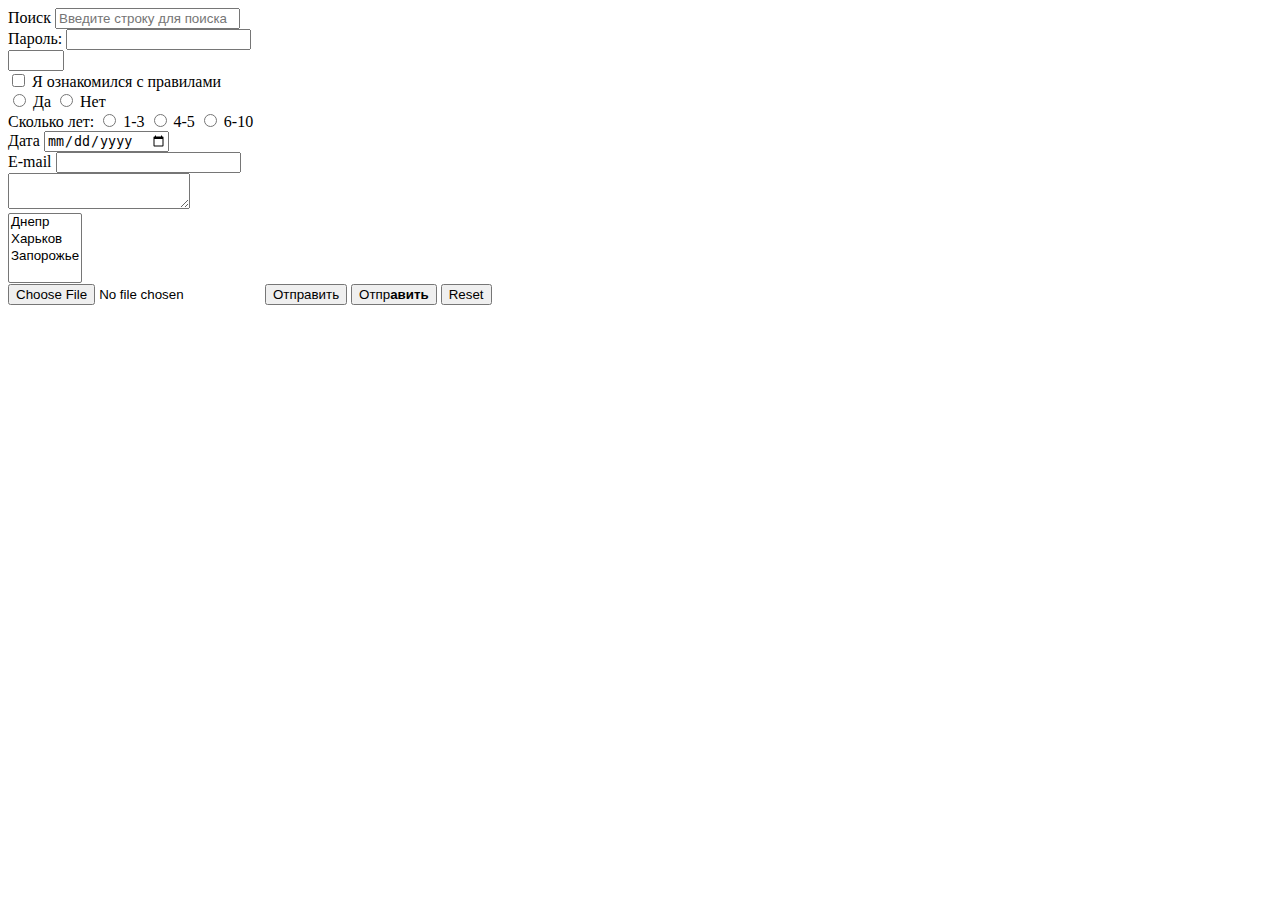
<file: form.html>
<!DOCTYPE html>
<html lang="en">
<head>
    <meta charset="UTF-8">
    <title>Форма</title>
</head>
<body>
    <form action="form new.php" method="post" enctype="multipart/form-data">
        <label for="q">Поиск</label>
        <input id="q" name="q" placeholder="Введите строку для поиска" >
        <br>
        <label for="password">Пароль:</label>
        <input id="password" type="password" name="pass">
        <br>

        <input type="number" min="-4" max="10" step="2">
        <br>

        <input id="check" type="checkbox">
        <label for="check">Я ознакомился с правилами</label>
        <br>

        <input id="radio1" type="radio" name="php" value="да">
        <label for="radio1">Да</label>
        <input id="radio0" type="radio" name="php" value="нет">
        <label for="radio0">Нет</label>
        <br>

        Сколько лет:
        <input type="radio" id="years1" name="years" value="1-3">
        <label for="years1">1-3</label>
        <input type="radio" id="years2" name="years" value="4-5">
        <label for="years2">4-5</label>
        <input type="radio" id="years3" name="years" value="6-10">
        <label for="years3">6-10</label>
        <br>

        <label for="date">Дата</label>
        <input id="date" type="date" name="startDate">
        <br>

        <label for="email">E-mail</label>
        <input id="email" type="email" name="email">
        <br>

        <textarea name="text"></textarea>
        <br>

        <select name="city" multiple>
            <option>Днепр</option>
            <option>Харьков</option>
            <option>Запорожье</option>
        </select>
        <br>
        <input type="file" name="file">


        <input type="submit" value="Отправить">
        <button type="submit">Отпр<b>авить</b></button>

        <input type="reset">


    </form>
</body>
</html>
</file>
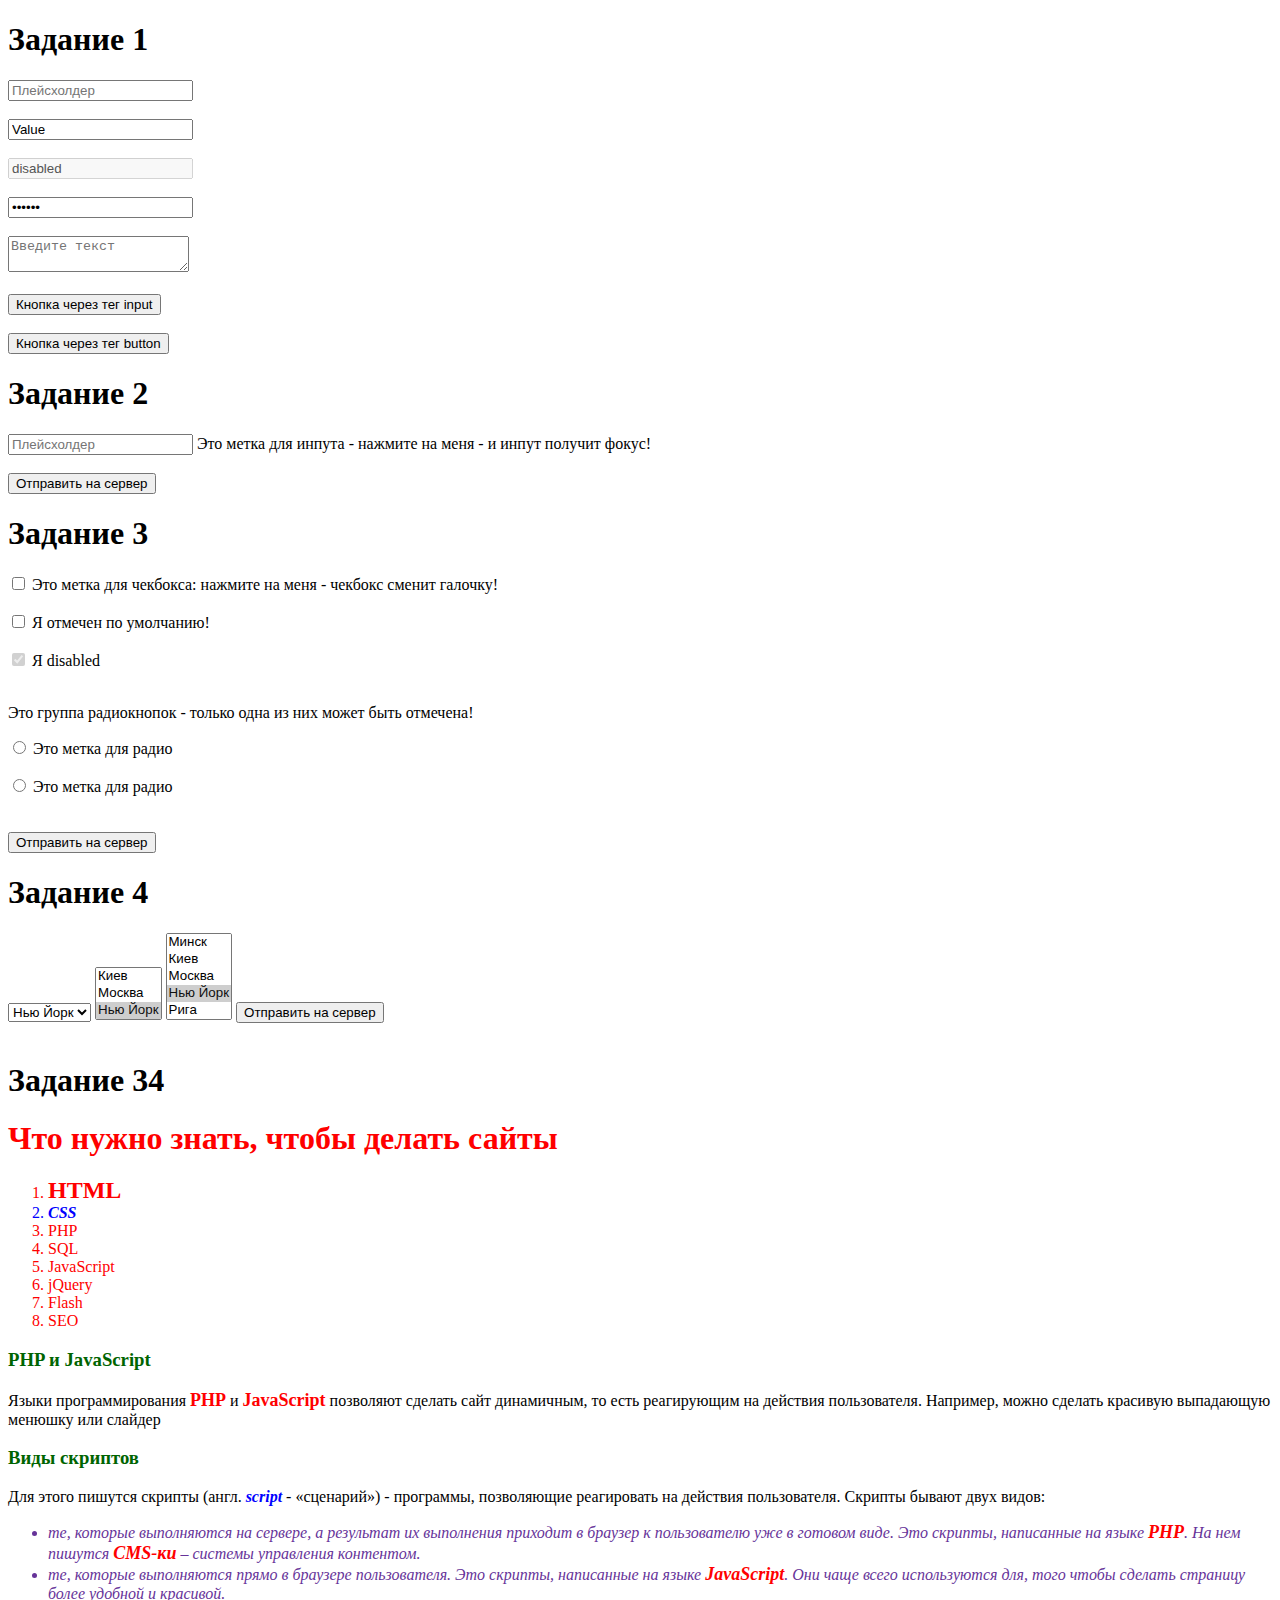
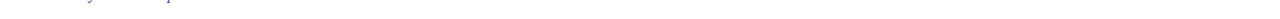
<file: homework_3.html>
<!DOCTYPE html>
<html lang="en">
<head>
    <meta charset="UTF-8">
    <title>Форма</title>
</head>
<body>
<form action="form new.php" method="post" enctype="multipart/form-data">
    <h1>Задание 1</h1>
    <input placeholder="Плейсхолдер">
    <br>
    <br>
    <input value="Value">
    <br>
    <br>
    <input value="disabled" disabled>
    <br>
    <br>
    <input type="password" placeholder="Введите пароль" value="111111">
    <br>
    <br>
    <textarea name="text" placeholder="Введите текст"></textarea>
    <br>
    <br>
    <input type="submit" value="Кнопка через тег input">
    <br>
    <br>
    <button type="submit">Кнопка через тег button</button>
    <br>
    <h1>Задание 2</h1>
    <input id="i" placeholder="Плейсхолдер">
    <label for="i">Это метка для инпута - нажмите на меня - и инпут получит фокус!</label>
    <br>
    <br>
    <input type="submit" value="Отправить на сервер">
    <br>
    <h1>Задание 3</h1>
    <input id="check" type="checkbox">
    <label for="check">Это метка для чекбокса: нажмите на меня - чекбокс сменит галочку!
    </label>
    <br>
    <br>
    <input id="check1" type="checkbox">
    <label for="check1">Я отмечен по умолчанию!</label>
    <br>
    <br>
    <input id="disabled" type="checkbox" checked disabled>
    <label for="disabled">Я disabled</label>
    <br>
    <br>
    <div>
        <p>
            Это группа радиокнопок - только одна из них может быть отмечена!
        </p>
        <input type="radio" id="q1" name="radio1">
        <label for="q1">Это метка для радио</label>
        <br>
        <br>
        <input type="radio" id="q1" name="radio1">
        <label for="q1">Это метка для радио</label>
    </div>
    <br>
    <br>
    <input type="submit" value="Отправить на сервер">
    <br>
    <h1>Задание 4</h1>
    <select>
        <option>Минск</option>
        <option>Киев</option>
        <option>Москва</option>
        <option selected>Нью Йорк</option>
        <option>Рига</option>
        <option>Варшава</option>
        <option>Рим</option>
    </select>
    <select size="3">
        <option>Минск</option>
        <option>Киев</option>
        <option>Москва</option>
        <option selected>Нью Йорк</option>
        <option>Рига</option>
        <option>Варшава</option>
        <option>Рим</option>
    </select>
    <select size="5">
        <option>Минск</option>
        <option>Киев</option>
        <option>Москва</option>
        <option selected>Нью Йорк</option>
        <option>Рига</option>
        <option>Варшава</option>
        <option>Рим</option>
    </select>
    <input type="submit" value="Отправить на сервер">
    <br>
    <br>
    <h1>Задание 34</h1>
    <link rel="stylesheet" href="main.css">
    <h2 style="color:red"><font size="6"> Что нужно знать, чтобы делать сайты</font></h2>
    <ol style="color:red">
        <li><strong><font size="5">HTML</font></strong></li>
        <li style="color:blue"><em><strong>CSS</strong></em></li>
        <li>PHP</li>
        <li>SQL</li>
        <li>JavaScript</li>
        <li>jQuery</li>
        <li>Flash</li>
        <li>SEO</li>
    </ol>
    <h3 style="color:darkgreen"><strong>PHP и JavaScript</strong></h3>
    Языки программирования <strong style="color:red"><font size="4">PHP</font></strong> и
    <strong style="color:red"><font size="4">JavaScript</font></strong> позволяют сделать сайт динамичным,
    то есть реагирующим на действия пользователя. Например, можно сделать красивую выпадающую менюшку или слайдер

    <h3 style="color:darkgreen"><strong>Виды скриптов</strong></h3>
    Для этого пишутся скрипты (англ. <em style="color:blue"><strong>script</strong></em> - «сценарий») -
    программы, позволяющие реагировать на действия пользователя. Скрипты бывают двух видов:
    <ul style="color:rebeccapurple"><em>
       <li>
           те, которые выполняются на сервере, а результат их выполнения приходит в браузер к пользователю уже
           в готовом виде. Это скрипты, написанные на языке
           <strong style="color:red"><font size="4">PHP</font></strong>. На нем пишутся
           <strong style="color:red"><font size="4">CMS-ки</font></strong> – системы управления контентом.
       </li>
        <li>
            те, которые выполняются прямо в браузере пользователя. Это скрипты, написанные на языке
            <strong style="color:red"><font size="4">JavaScript</font></strong>. Они чаще всего используются
            для, того чтобы сделать страницу более удобной и красивой.
        </li>
    </em>
    </ul>

</form>
</body>
</html>
</file>
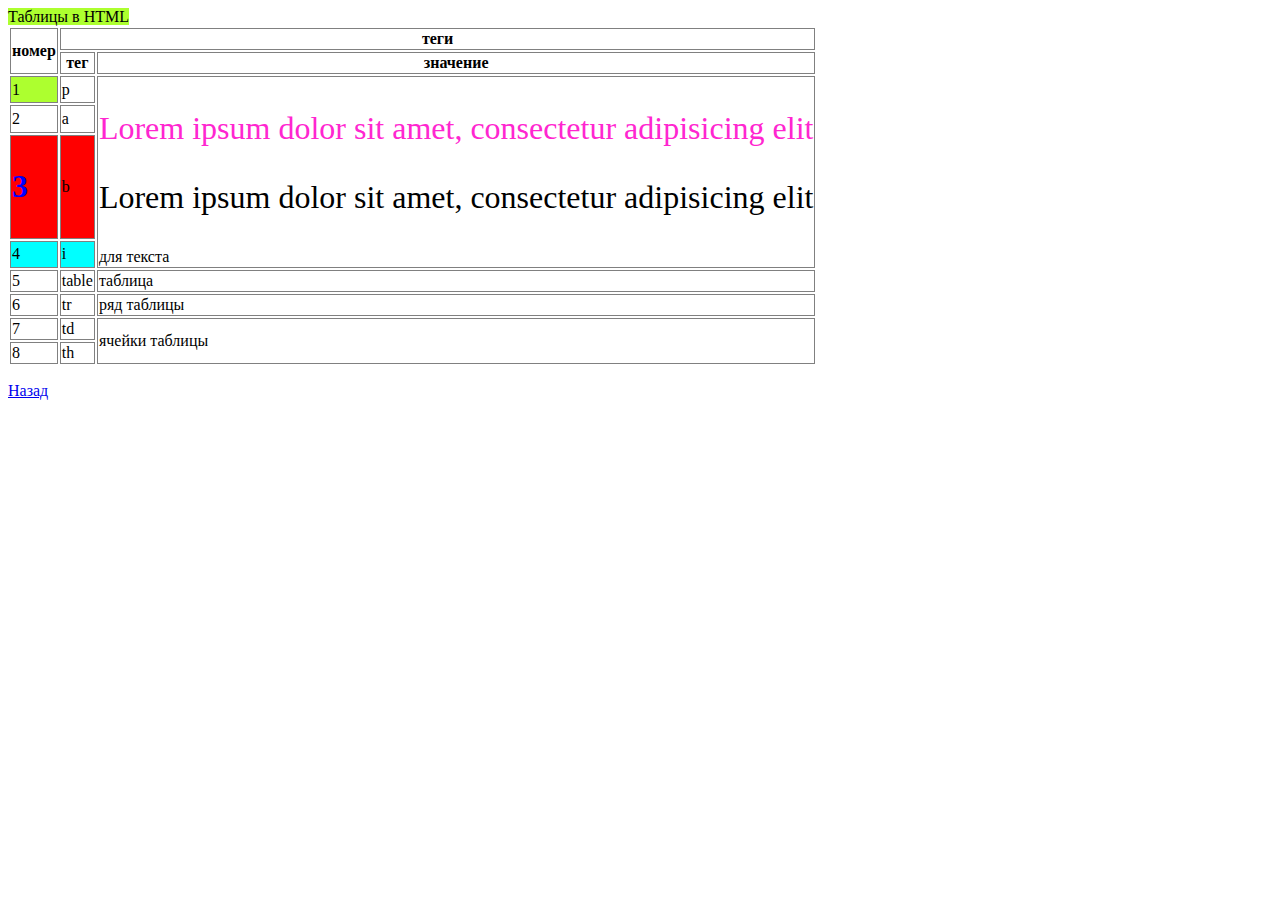
<file: page.html>
<!DOCTYPE html>
<html lang="en">
<head>
    <meta charset="UTF-8">
    <title>Page</title>
    <link rel="stylesheet" href="main.css">
</head>
<body>
        <h class="selected">Таблицы в HTML</h>

        <table>
            <tr>
                <th rowspan="2">номер</th>
                <th colspan="2">теги</th>
            </tr>
            <tr>
                <th>тег</th>
                <th>значение</th>
            </tr>
            <tr>
                <td class="selected">1</td>
                <td>p</td>
                <td rowspan="4">
                    <p>Lorem ipsum dolor sit amet, consectetur adipisicing elit</p>
                    <div>
                        <p>Lorem ipsum dolor sit amet, consectetur adipisicing elit</p>
                    </div>
                    для текста</td>
            </tr>
            <tr>
                <td>2</td>
                <td>a</td>
            </tr>
            <tr class="selected">
                <td><h1>3</h1></td>
                <td>b</td>
            </tr>
            <tr class="selected" id="row4">
                <td>4</td>
                <td>i</td>
            </tr>
            <tr>
                <td>5</td>
                <td>table</td>
                <td>таблица</td>
            </tr>
            <tr>
                <td>6</td>
                <td>tr</td>
                <td>ряд таблицы</td>
            </tr>
            <tr>
                <td>7</td>
                <td>td</td>
                <td rowspan="2">ячейки таблицы</td>
            </tr>
            <tr>
                <td>8</td>
                <td>th</td>
            </tr>

        </table>

        <p><a href="index.html">Назад</a></p>
</body>
</html>
</file>
<file: main.css>
table {
    min-widht: 40%;}
th,td {
    border: 1px solid grey;
}
.selected {
    background: greenyellow;
}
tr.selected {
    background: red;
}
#row4 {
    background: aqua;
}
table h1 {
    color: blue;
}
td > p {
    color: #ff26d0;
}
td p {
    font-size: 2em;
}
</file>
